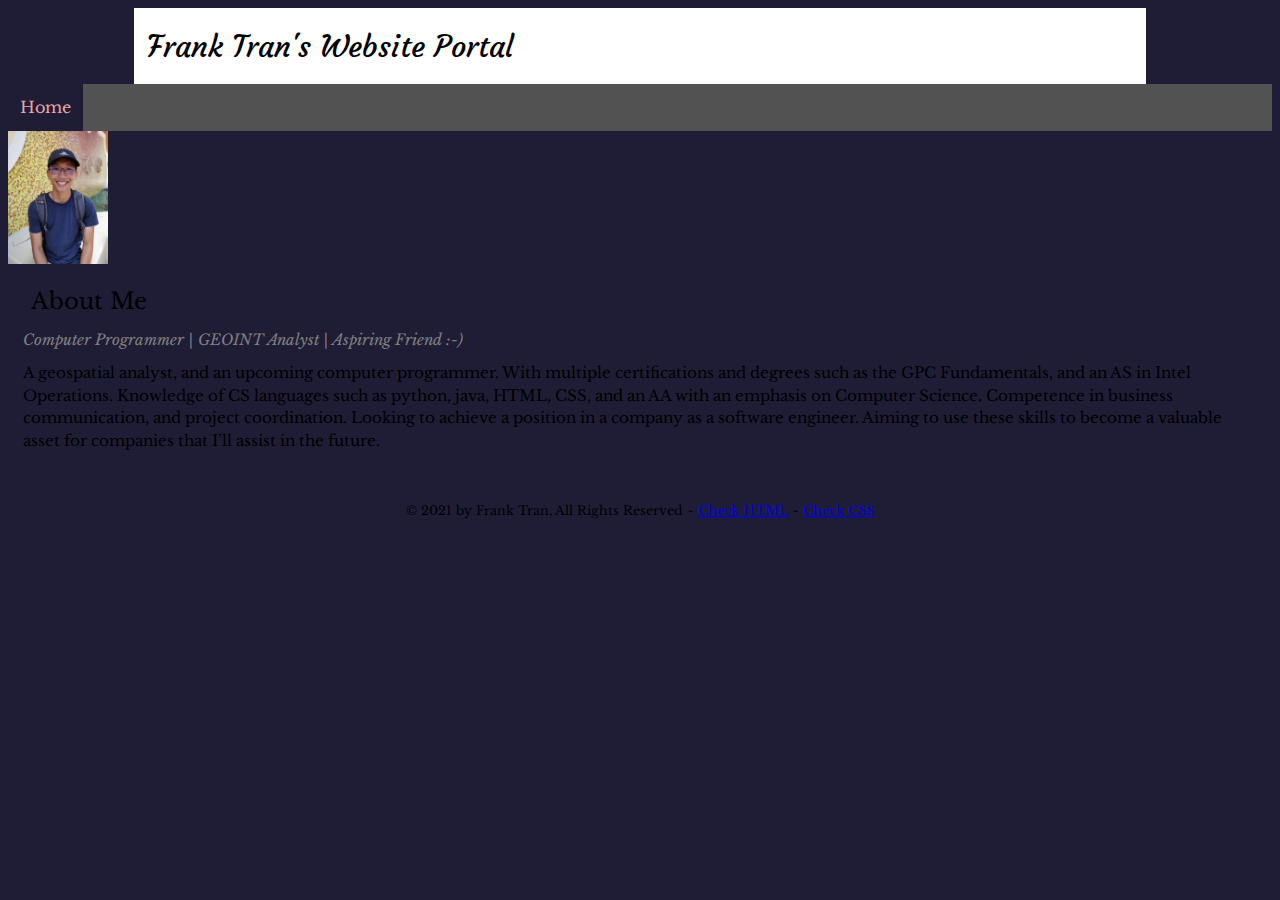
<file: home.html>
<!DOCTYPE html>
<html lang="en">
    <head>
        <title>Frank Tran's IT116 Portal</title>
        <meta charset="utf-8" />
        <meta name="robots" content="noindex,nofollow" /> <!--remove this line if you want to be found online-->
        <!--<meta name="viewport" content="width=device-width" /> always have this for mobile adaptibility-->

        <!--Style Sheets-->
        <link rel="stylesheet" href="css/styles.css" />
        <!--<link rel="stylesheet" href="css/nav.css" />-->
    </head>


    
    <body>
        <header>
            <h1>Frank Tran's Website Portal</h1>
            <nav class="topnav" id="myTopnav">
                <!--<a href="#" target="_blank">Name of project goes here</a>-->
                <a href="index.html" class="active">Home</a>
                <a href="https://chelan.highline.edu/~franktbinh/Final/index.html" target="_blank">Dentalis of Washington</a>
                <a href="https://jstewart1995.github.io/GitHub-Web-page-Group-3/" target="blank">Anime Character Slide Show</a>
                <a href="https://docs.google.com/document/d/1DFl49Ex2mxSTdWSDjbFudWItGloEjg-7-Rf3LCmGZmA/edit?usp=sharing" target="blank">IT116 Notes Staging Area</a>

                <!-- IT 116 Projects (Poss delete for actual projects?)-->
                <a href="https://html-only.francistran3.repl.co/ " target="_blank">HTML Elements</a>
                <!-- Should i keep this: <a href="https://fet204.github.io/explore-california/" target="_blank">Explore Oregon</a>-->
                <a href="https://fet204.github.io/Stylin-with-css/" target="_blank">Styling with CSS</a>

                <!-- Socials -->
                <a href="https://github.com/fet204" target="_blank">GitHub</a>
                <a href="https://www.linkedin.com/in/francistran98/" target="_blank">LinkedIn</a>


                <!--<a href="javascript:void(0);" class="icon" onclick="myFunction()">&#9776;</a>-->
            </nav>
        </header>

        <img class="profilePicture" src="images/phone.jpg" alt="phone.jpg">
    </picture>   
    <h2 class="subheader">About Me</h2>
    <h3 class="title"><emphasis>Computer Programmer | GEOINT Analyst | Aspiring Friend :-)</emphasis></h3>
    <p>
        A geospatial analyst, and an upcoming computer programmer. With multiple certifications and degrees such as the GPC Fundamentals, and an AS in Intel Operations. Knowledge of CS languages such as python, java, HTML, CSS, and an AA with an emphasis on Computer Science. Competence in business communication, and project coordination. Looking to achieve a position in a company as a software engineer. Aiming to use these skills to become a valuable asset for companies that I’ll assist in the future.
    </p>

    <footer>
        <p><small>&copy; 2021 by 
            Frank Tran, All Rights Reserved ~ 
            <a id="html-checker" href="#">Check HTML</a> ~ 
            <a id="css-checker" href="#">Check CSS</a></small>
        </p>
    </footer>

    <!--
    <main class="wrapper">
        <picture class="profile">
                <source media="(min-width: 1200px)" srcset="images/desktop.jpg">
                <source media="(min-width: 501px)" srcset="images/tablet.jpg">
    </main>
    -->

    <!-- Toggle between adding and removing the "responsive" class to topnav when the user clicks on the icon 
    <script>
        //https://tinyurl.com/dynamic-html-checker
        document.getElementById("html-checker").setAttribute("href","https://validator.w3.org/nu/?doc=" + location.href);
        
        document.getElementById("css-checker").setAttribute("href","https://jigsaw.w3.org/css-validator/validator?uri=" + location.href);  
        
        //manages mobile nav 
        function myFunction() {
            var x = document.getElementById("myTopnav");
            if (x.className === "topnav") {
                x.className += " responsive";
            } 
            else {
                x.className = "topnav";
            }
        }   
    </script>
    -->
 </body>
</html>
</file>
<file: css/styles.css>
/* Global rules */

@import url('https://fonts.googleapis.com/css2?family=Libre+Baskerville&display=swap'); /*don't forget to add this like line 7*/
@import url('https://fonts.googleapis.com/css2?family=Courgette&display=swap');

/* ~~~~~~~~~~~~ Title Start ~~~~~~~~~~~~ */
h1 {
    font-family: 'Courgette', cursive;
    font-weight: normal;
    margin: auto;
    background: #fff;
    line-height: 2.5em;
}
.title{
    color: grey;
    font-style: italic;
    font-size: 15px;
}
/* ~~~~~~~~~~~~ Title End ~~~~~~~~~~~~ */

.profilePicture{
    width: 100px;
}


/* ~~~~~~~~~~~~ Background Start ~~~~~~~~~~~~ */
main.wrapper {
    background-color: white;
    overflow: auto;
}
html {
    background-color: #1F1D36;
    font-family: 'Libre Baskerville', serif;
    font-size: 0.95em;
    line-height: 1.5em;
}
/* ~~~~~~~~~~~~ Background End ~~~~~~~~~~~~ */




/* ~~~~~~~~~~~~ Navbar Start ~~~~~~~~~~~~ */
.topnav {
    margin: auto;
    background-color: rgb(82, 82, 82);
    overflow: auto;
}

.topnav a {
    float: left;
    display: block;
    color: #E9A6A6
;
    text-align: center;
    padding: 12px 12px;
    text-decoration: none;
    text-transform: capitalize;
    font-size: 16px;
}

.topnav a.hover, .active {
    background-color: #1F1D36;
}

.topnav .icon {
    display: none;
}

.topnav a:not(:first-child) {
    display: none;
}

.topnav a.icon {
    float: right;
    display: block;
}

.topnav.responsive {
    position: relative;
}

.topnav.responsive a {
    float: none;
    display: block;
    text-align: left;
}

.topnav.responsive a.icon {
    position: absolute;
    right: 0;
    top: 0;
}
/* ~~~~~~~~~~~~ Navbar End ~~~~~~~~~~~~ */






p {
    margin: 1em; /* Top Right Bottom Left (TRBL) */
}
h2,h3 {
    font-weight: normal;
    margin-left: 1em;
    line-height: 1em;
}

/*
::selection {
    color: #000; 
    background: #ff0;
}
*/












/* ~~~~~~~~~~~~ footer Start ~~~~~~~~~~~~ */
footer {
    clear: both;
    text-align: center;
    padding: 1em;
}
/* ~~~~~~~~~~~~ footer End ~~~~~~~~~~~~ */




























/* Responsive rules */
/* DESKTOP */
@media all and (min-width:1200px) {
    main.wrapper {
        width: 80%;
        margin: auto;
    }
    
    h1 {
        width: 79%;
        padding-left: 1%;
    }
    
    picture.profile img {
        width: 50%;
        float: left;
        margin-right: 2em;
    }
    
}

/* TABLET */
@media all and (min-width:501px) and (max-width:1199px) {
    main.wrapper {
        width: 90%;
        margin: auto;
    }
    
    h1 {
        width: 89%;
        padding-left: 1%;
    }
    
    picture.profile img {
        width: 50%;
        float: right;
        margin-left: 1em;
    }

}

/* PHONE */
@media all and (max-width:500px) {
    main.wrapper {
        width: 100%;
    }
    
    h1 {
        width: 99%;
        padding-left: 1%;
    }
    
    picture.profile img {
        width: 100%;
    }
    
}
</file>
<file: css/nav.css>
/* Global rules */
.topnav {
    margin: auto;
    background-color: rgb(82, 82, 82);
    overflow: auto;
}

.topnav a {
    float: left;
    display: block;
    color: #E9A6A6
;
    text-align: center;
    padding: 12px 12px;
    text-decoration: none;
    text-transform: capitalize;
    font-size: 16px;
}

.topnav a.hover, .active {
    background-color: #1F1D36;
}

.topnav .icon {
    display: none;
}

/* Responsive rules - apply when screen width is less than 1200px */

@media screen and (max-width: 1199px) {
    .topnav a:not(:first-child) {
        display: none;
    }
    
    .topnav a.icon {
        float: right;
        display: block;
    }
    
    .topnav.responsive {
        position: relative;
    }
    
    .topnav.responsive a {
        float: none;
        display: block;
        text-align: left;
    }
    
    .topnav.responsive a.icon {
        position: absolute;
        right: 0;
        top: 0;
    }
}


/* DESKTOP */
@media all and (min-width:1200px) {
    .topnav {
        width: 81%;
    }
}

/* TABLET */
@media all and (min-width:501px) and (max-width:1199px) {
    .topnav {
        width: 91%;
    }
}

/* PHONE */
@media all and (max-width:500px) {
    .topnav {
        width: 100%;
    }
}
</file>
